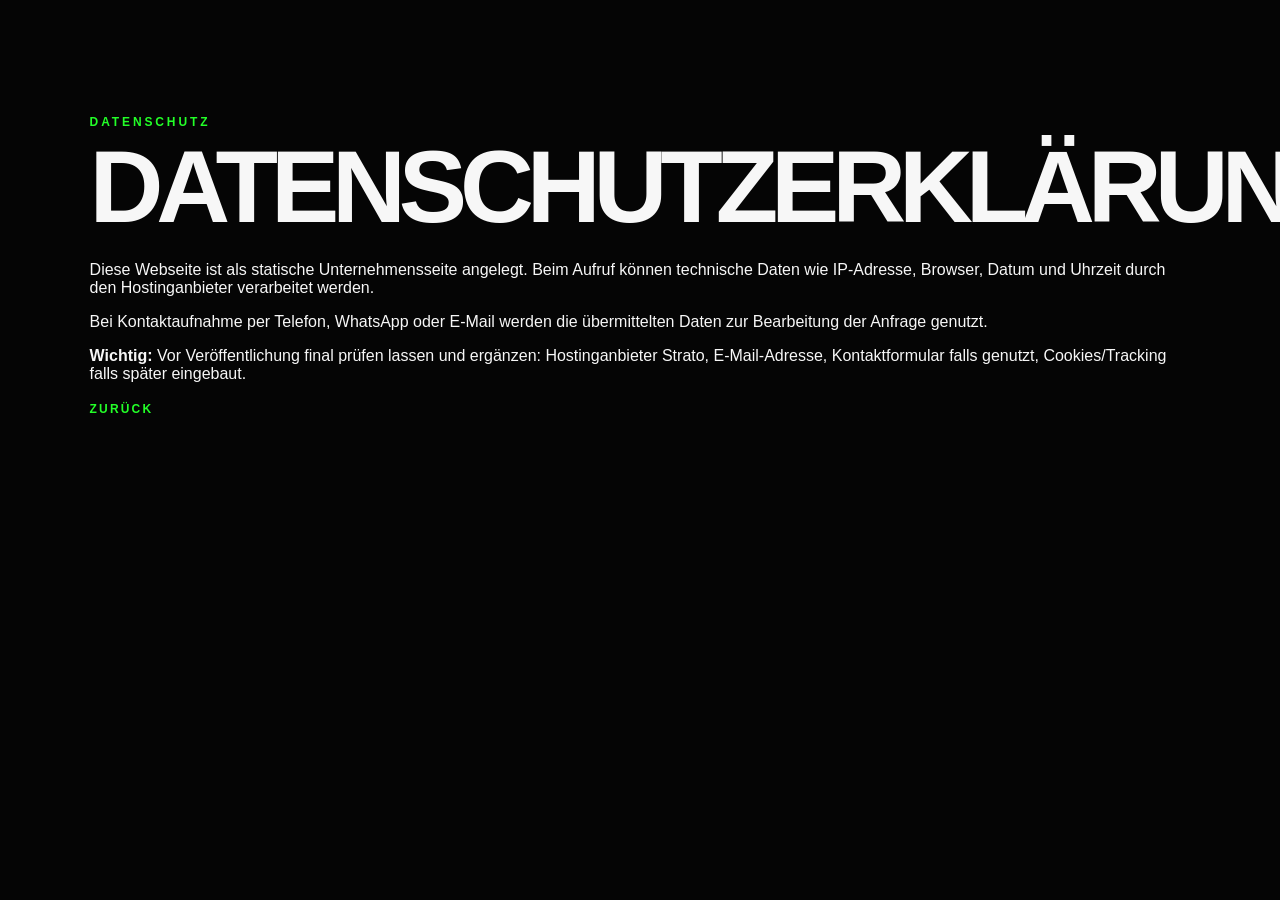
<file: datenschutz.html>
<!doctype html><html lang="de"><head><meta charset="utf-8"><meta name="viewport" content="width=device-width,initial-scale=1"><title>Datenschutz | AGM Performance</title><link rel="stylesheet" href="styles.css"></head><body><main class="section"><p class="eyebrow">Datenschutz</p><h1>Datenschutzerklärung</h1><p>Diese Webseite ist als statische Unternehmensseite angelegt. Beim Aufruf können technische Daten wie IP-Adresse, Browser, Datum und Uhrzeit durch den Hostinganbieter verarbeitet werden.</p><p>Bei Kontaktaufnahme per Telefon, WhatsApp oder E-Mail werden die übermittelten Daten zur Bearbeitung der Anfrage genutzt.</p><p><strong>Wichtig:</strong> Vor Veröffentlichung final prüfen lassen und ergänzen: Hostinganbieter Strato, E-Mail-Adresse, Kontaktformular falls genutzt, Cookies/Tracking falls später eingebaut.</p><p><a class="text-link" href="index.html">Zurück</a></p></main></body></html>
</file>
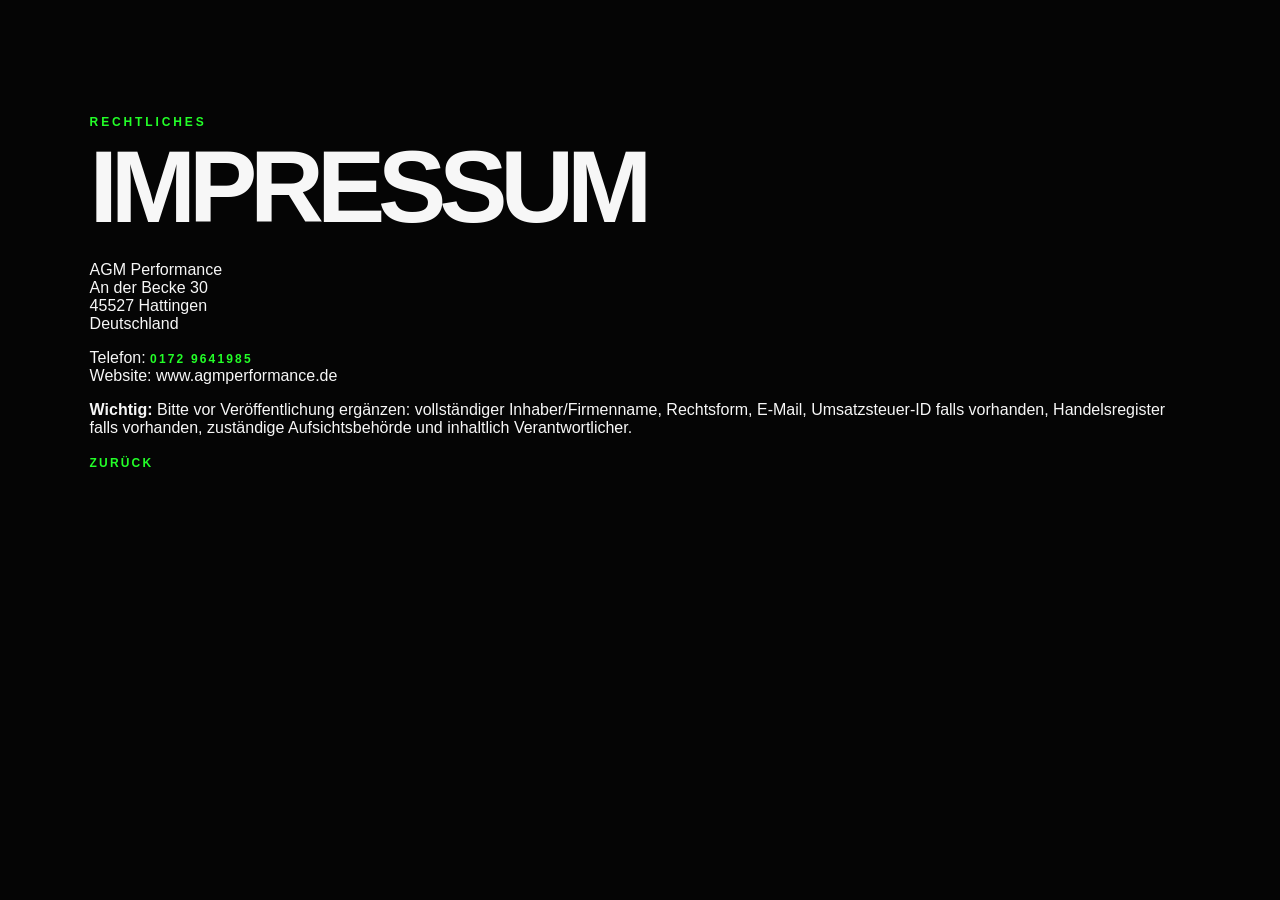
<file: impressum.html>
<!doctype html><html lang="de"><head><meta charset="utf-8"><meta name="viewport" content="width=device-width,initial-scale=1"><title>Impressum | AGM Performance</title><link rel="stylesheet" href="styles.css"></head><body><main class="section"><p class="eyebrow">Rechtliches</p><h1>Impressum</h1><p>AGM Performance<br>An der Becke 30<br>45527 Hattingen<br>Deutschland</p><p>Telefon: <a class="text-link" href="tel:+491729641985">0172 9641985</a><br>Website: www.agmperformance.de</p><p><strong>Wichtig:</strong> Bitte vor Veröffentlichung ergänzen: vollständiger Inhaber/Firmenname, Rechtsform, E-Mail, Umsatzsteuer-ID falls vorhanden, Handelsregister falls vorhanden, zuständige Aufsichtsbehörde und inhaltlich Verantwortlicher.</p><p><a class="text-link" href="index.html">Zurück</a></p></main></body></html>
</file>
<file: styles.css>
:root{--bg:#050505;--panel:#0b0d0c;--text:#f7f7f7;--muted:#aaa;--green:#23ff28;--line:rgba(35,255,40,.35);--glass:rgba(255,255,255,.06)}*{box-sizing:border-box}html{scroll-behavior:smooth}body{margin:0;background:var(--bg);color:var(--text);font-family:Inter,Arial,Helvetica,sans-serif;overflow-x:hidden}.grain{position:fixed;inset:0;pointer-events:none;z-index:99;background-image:radial-gradient(rgba(255,255,255,.06) 1px,transparent 1px);background-size:3px 3px;opacity:.12}.site-header{position:fixed;z-index:50;top:0;left:0;right:0;display:flex;align-items:center;justify-content:space-between;padding:22px 44px;background:linear-gradient(180deg,rgba(0,0,0,.82),rgba(0,0,0,.18));backdrop-filter:blur(16px)}.brand img{width:168px;height:auto;display:block}.main-nav{display:flex;gap:30px}.main-nav a,.footer a{color:#fff;text-decoration:none;text-transform:uppercase;font-size:12px;letter-spacing:.18em}.main-nav a{opacity:.78}.main-nav a:hover{opacity:1;color:var(--green)}.menu-toggle{display:none;background:none;border:0}.menu-toggle span{display:block;width:28px;height:2px;background:#fff;margin:6px}.hero{min-height:100vh;position:relative;display:grid;align-items:end;padding:150px 7vw 95px;isolation:isolate}.hero-bg{position:absolute;inset:0;background:url('assets/showroom-wide.jpeg') center/cover no-repeat;z-index:-3;transform:scale(1.02);filter:saturate(.75) contrast(1.08)}.hero-overlay{position:absolute;inset:0;background:linear-gradient(90deg,rgba(0,0,0,.92) 0%,rgba(0,0,0,.62) 42%,rgba(0,0,0,.18)),linear-gradient(0deg,#050505 0%,rgba(5,5,5,0) 33%);z-index:-2}.hero:after{content:"";position:absolute;left:7vw;bottom:62px;width:260px;height:2px;background:linear-gradient(90deg,var(--green),transparent);box-shadow:0 0 28px var(--green)}.hero-content{max-width:920px}.eyebrow{color:var(--green);text-transform:uppercase;letter-spacing:.24em;font-size:12px;font-weight:800}.h1{}h1,h2,h3,p{margin-top:0}h1{font-size:clamp(48px,8vw,116px);line-height:.9;letter-spacing:-.07em;text-transform:uppercase;margin-bottom:28px}h2{font-size:clamp(34px,5vw,74px);line-height:.95;letter-spacing:-.05em;text-transform:uppercase;margin-bottom:22px}.lead,.section-head p,.showroom-text p,.cta p{font-size:clamp(17px,2vw,22px);line-height:1.55;color:#ddd;max-width:760px}.hero-actions{display:flex;gap:14px;flex-wrap:wrap;margin-top:34px}.btn{display:inline-flex;align-items:center;justify-content:center;min-height:54px;padding:0 26px;border:1px solid rgba(255,255,255,.22);text-decoration:none;text-transform:uppercase;letter-spacing:.16em;font-size:12px;font-weight:900;color:#fff;transition:.25s}.btn.primary{background:var(--green);color:#000;border-color:var(--green);box-shadow:0 0 38px rgba(35,255,40,.18)}.btn:hover{transform:translateY(-2px);border-color:var(--green)}.scroll-indicator{position:absolute;right:44px;bottom:54px;writing-mode:vertical-rl;text-transform:uppercase;font-size:10px;letter-spacing:.35em;color:#aaa}.strip{display:grid;grid-template-columns:repeat(4,1fr);border-top:1px solid rgba(255,255,255,.08);border-bottom:1px solid rgba(255,255,255,.08);background:#070707}.strip div{padding:36px 7vw 36px 3vw;border-right:1px solid rgba(255,255,255,.08)}.strip strong{display:block;font-size:28px;text-transform:uppercase}.strip span{color:var(--muted);font-size:13px;text-transform:uppercase;letter-spacing:.12em}.section{padding:115px 7vw}.section-head{display:flex;align-items:end;justify-content:space-between;gap:40px;margin-bottom:44px}.section-head h2{max-width:720px}.section-head p{max-width:520px}.vehicle-grid{display:grid;grid-template-columns:1.25fr .75fr;gap:18px}.vehicle-card{position:relative;min-height:420px;overflow:hidden;background:#111;border:1px solid rgba(255,255,255,.09)}.vehicle-card.big{grid-row:span 2;min-height:858px}.vehicle-card img{width:100%;height:100%;object-fit:cover;position:absolute;inset:0;transition:transform .8s}.vehicle-card:hover img{transform:scale(1.05)}.vehicle-card:after{content:"";position:absolute;inset:0;background:linear-gradient(0deg,rgba(0,0,0,.88),rgba(0,0,0,.1) 60%)}.vehicle-card div{position:absolute;z-index:2;left:28px;right:28px;bottom:28px}.vehicle-card span{color:var(--green);text-transform:uppercase;letter-spacing:.2em;font-size:11px;font-weight:900}.vehicle-card h3,.service h3{font-size:30px;text-transform:uppercase;letter-spacing:-.04em;margin:10px 0}.vehicle-card p,.service p{color:#cfcfcf;line-height:1.55}.dark{background:radial-gradient(circle at top right,rgba(35,255,40,.12),transparent 32%),#070807}.service-grid{display:grid;grid-template-columns:repeat(4,1fr);gap:14px}.service{min-height:300px;padding:30px;border:1px solid rgba(255,255,255,.1);background:linear-gradient(180deg,rgba(255,255,255,.055),rgba(255,255,255,.018))}.service b{color:var(--green);font-size:13px;letter-spacing:.2em}.showroom{display:grid;grid-template-columns:1.12fr .88fr;gap:50px;align-items:center}.showroom-image{min-height:600px;overflow:hidden;border:1px solid rgba(255,255,255,.1)}.showroom-image img{width:100%;height:100%;object-fit:cover;display:block}.text-link{color:var(--green);text-transform:uppercase;letter-spacing:.18em;font-size:12px;font-weight:900;text-decoration:none}.cta{margin:0 7vw 100px;padding:85px 7vw;border:1px solid var(--line);background:linear-gradient(135deg,rgba(35,255,40,.16),rgba(255,255,255,.03)),url('assets/huracan-road.jpeg') right center/cover no-repeat;background-blend-mode:normal,multiply}.cta p{max-width:680px}.footer{display:grid;grid-template-columns:2fr 1fr 1fr;gap:40px;padding:55px 7vw;border-top:1px solid rgba(255,255,255,.1);background:#020202}.footer img{width:160px}.footer p{color:#aaa;line-height:1.7}.footer h4{text-transform:uppercase;letter-spacing:.18em;color:var(--green);font-size:12px}.footer a{display:block;margin:12px 0;color:#ddd}.reveal{opacity:0;transform:translateY(28px);transition:opacity .75s ease,transform .75s ease}.reveal.visible{opacity:1;transform:none}@media(max-width:900px){.site-header{padding:16px 20px}.brand img{width:132px}.menu-toggle{display:block}.main-nav{position:fixed;top:72px;left:0;right:0;padding:26px 22px;background:#030303;display:none;flex-direction:column}.main-nav.open{display:flex}.hero{padding:130px 22px 80px}.strip,.service-grid,.footer,.showroom,.vehicle-grid{grid-template-columns:1fr}.strip div{padding:26px 22px}.section{padding:78px 22px}.section-head{display:block}.vehicle-card,.vehicle-card.big{min-height:460px}.cta{margin:0 22px 70px;padding:58px 24px;background-position:center}.scroll-indicator{display:none}h1{font-size:48px}.footer{gap:15px}}
</file>
